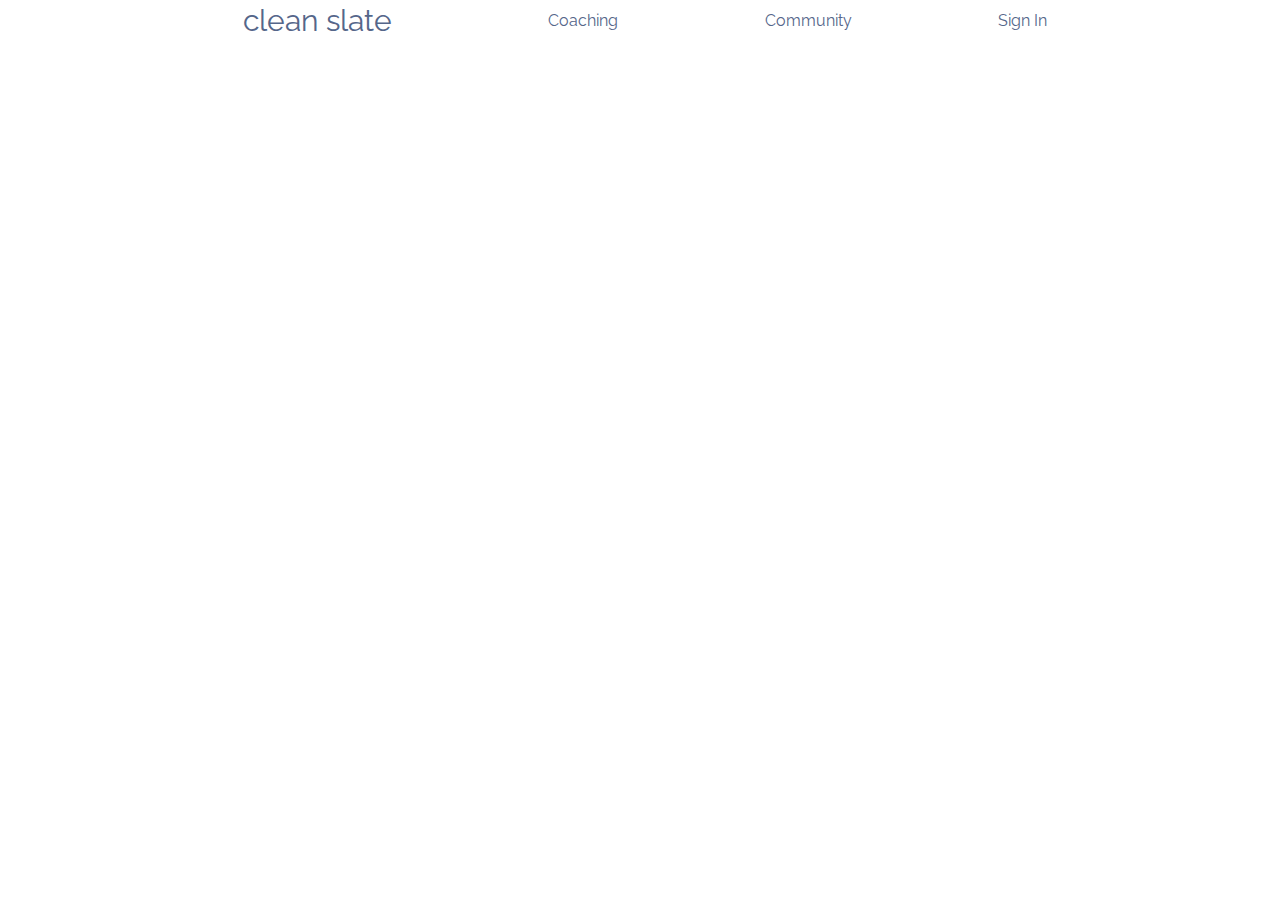
<file: account/index.html>
<!DOCTYPE html>
<html>

<head>
  <meta charset="utf-8">
  <meta name="viewport" content="width=device-width, initial-scale=1">
  <link rel="stylesheet" href="css/reset.css">
  <link href="https://fonts.googleapis.com/css?family=Raleway|Montserrat" rel="stylesheet">
  <link rel="stylesheet" href="https://use.fontawesome.com/releases/v5.0.13/css/all.css" integrity="sha384-DNOHZ68U8hZfKXOrtjWvjxusGo9WQnrNx2sqG0tfsghAvtVlRW3tvkXWZh58N9jp" crossorigin="anonymous">
  <link rel="stylesheet" href="css/style.css">

  <title>Clean Slate</title>
</head>


<body>

<nav>
  <div class = "container">
  <ul>
    <li><a href="../landing/index.html" class="nav current"><h2>clean slate</h2></a></li>
    <li><a href="../coaching/index.html" class="nav"><h3>Coaching</h3></a></li>
    <li><a href="../community/index.html" class="nav"><h3>Community</h3></a></li>
    <li><a href="../account/index.html" class="nav"><h3>Sign In</h3></a></li>
  </ul>
</div>
</nav>


</body>

</html>
</file>
<file: account/css/style.css>
h1 {
  font-family: Montserrat, sans-serif;
  font-size: 60px;
  font-weight: bolder;
  margin: 10px 10px 10px 0;
}

h2 {
  font-family: Raleway, sans-serif;
  font-size: 30px;
  margin: 10px 10px 10px 10px;
}

p{
  font-family: Raleway, serif;
}

summary{
  font-family: Raleway, serif;
  font-size: 18px;
  font-weight: bolder;
}

nav {
  height: 40px;
  width: 100%;
  background-color: white;
  display: flex;
  align-items: center;
  justify-content: center;
}

nav {
  width: 100%;
  display: flex;
  align-items: center;
}

nav div {
  width: 960px;
  margin: 0 auto;
}

nav ul {
  width: 100%;
  display: flex;
  align-items: center;
  justify-content: space-around;

}

nav li {
  list-style: none;

}

nav a {
  text-decoration: none;
  color: #55668A;
  font-family: Raleway, sans-serif;
  white-space: nowrap;
}

nav a:hover {
  color: #E8353F;
}

@media screen and (max-width: 576px) {

  nav{
    height:auto;
  }
  nav ul {
    flex-flow: column;
  }

  nav li{
    line-height: 40px;
    border-bottom: 1px solid #E8353F;
  }

  nav .container{
    margin: 0 auto;
    display: flex;
    flex-flow: column;
    align-items: center;
  }

  nav .current{
    display: none;
  }


}
</file>
